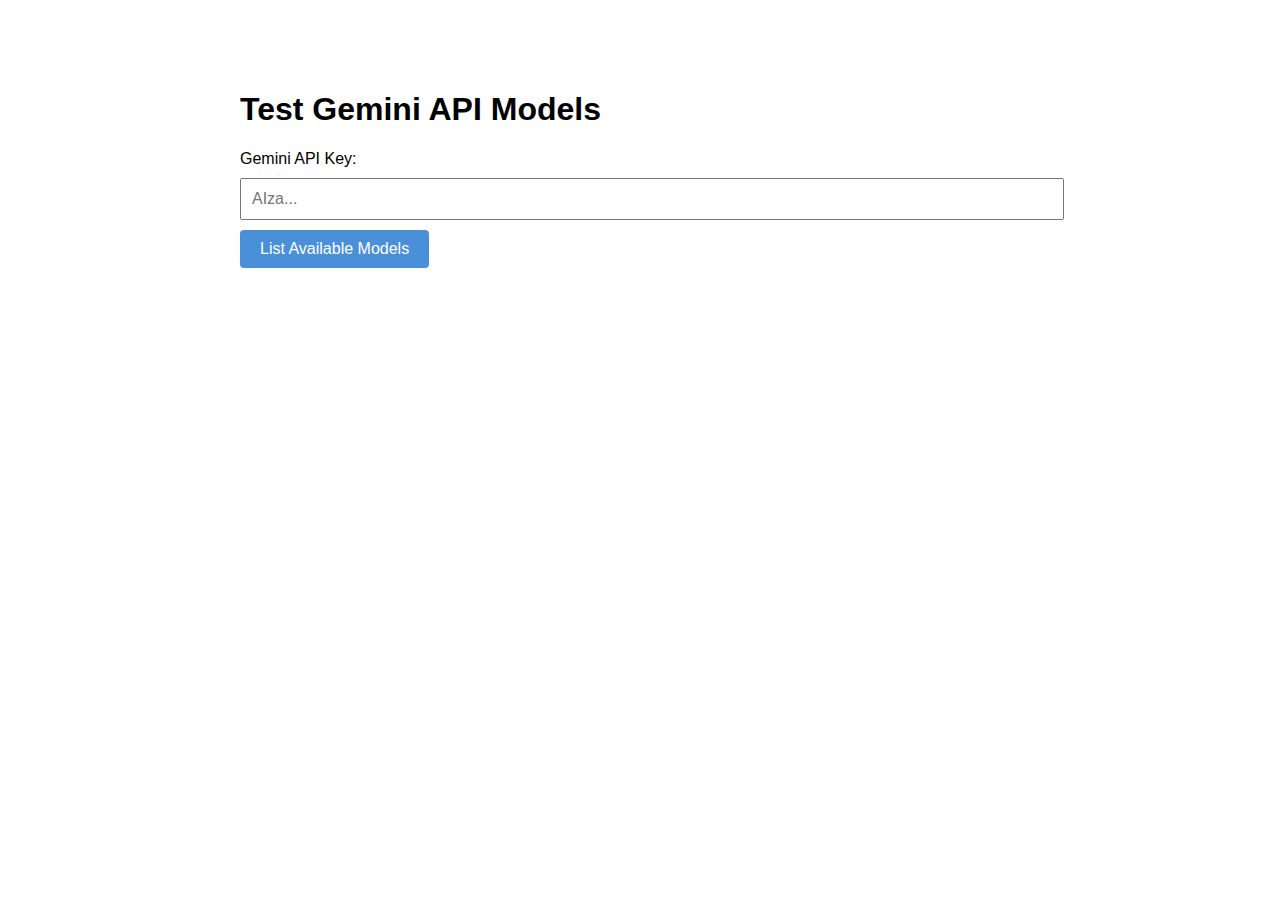
<file: test-gemini-models.html>
<!DOCTYPE html>
<html lang="da">
<head>
    <meta charset="UTF-8">
    <meta name="viewport" content="width=device-width, initial-scale=1.0">
    <title>Test Gemini Models</title>
    <style>
        body {
            font-family: Arial, sans-serif;
            max-width: 800px;
            margin: 50px auto;
            padding: 20px;
        }
        input {
            width: 100%;
            padding: 10px;
            margin: 10px 0;
            font-size: 16px;
        }
        button {
            padding: 10px 20px;
            font-size: 16px;
            cursor: pointer;
            background: #4a90d9;
            color: white;
            border: none;
            border-radius: 4px;
        }
        button:hover {
            background: #3a7bc8;
        }
        pre {
            background: #f4f4f4;
            padding: 15px;
            border-radius: 4px;
            overflow-x: auto;
            white-space: pre-wrap;
        }
        .error {
            color: red;
        }
        .success {
            color: green;
        }
    </style>
</head>
<body>
    <h1>Test Gemini API Models</h1>
    
    <label for="api-key">Gemini API Key:</label>
    <input type="password" id="api-key" placeholder="AIza...">
    
    <button onclick="listModels()">List Available Models</button>
    
    <div id="result"></div>

    <script>
        async function listModels() {
            const apiKey = document.getElementById('api-key').value.trim();
            const resultDiv = document.getElementById('result');
            
            if (!apiKey) {
                resultDiv.innerHTML = '<p class="error">Please enter your API key</p>';
                return;
            }
            
            resultDiv.innerHTML = '<p>Loading...</p>';
            
            try {
                const response = await fetch(`https://generativelanguage.googleapis.com/v1beta/models?key=${apiKey}`);
                
                if (!response.ok) {
                    const error = await response.json();
                    resultDiv.innerHTML = `<p class="error">Error: ${JSON.stringify(error, null, 2)}</p>`;
                    return;
                }
                
                const data = await response.json();
                
                let html = '<h2 class="success">Available Models:</h2>';
                
                if (data.models && data.models.length > 0) {
                    html += '<ul>';
                    data.models.forEach(model => {
                        const supportsGenerate = model.supportedGenerationMethods?.includes('generateContent');
                        html += `<li><strong>${model.name}</strong>`;
                        if (model.displayName) html += ` (${model.displayName})`;
                        if (supportsGenerate) {
                            html += ' <span style="color: green;">✓ Supports generateContent</span>';
                        } else {
                            html += ' <span style="color: red;">✗ Does NOT support generateContent</span>';
                        }
                        html += `<br><small>Methods: ${model.supportedGenerationMethods?.join(', ') || 'none'}</small>`;
                        html += '</li>';
                    });
                    html += '</ul>';
                    
                    html += '<h3>Models that support generateContent:</h3><ul>';
                    const generateModels = data.models.filter(m => 
                        m.supportedGenerationMethods?.includes('generateContent')
                    );
                    
                    if (generateModels.length > 0) {
                        generateModels.forEach(model => {
                            // Extract just the model name (e.g., "gemini-pro" from "models/gemini-pro")
                            const modelName = model.name.replace('models/', '');
                            html += `<li><code>${modelName}</code></li>`;
                        });
                    } else {
                        html += '<li>No models found that support generateContent</li>';
                    }
                    html += '</ul>';
                }
                
                html += '<h3>Full Response:</h3><pre>' + JSON.stringify(data, null, 2) + '</pre>';
                
                resultDiv.innerHTML = html;
                
            } catch (error) {
                resultDiv.innerHTML = `<p class="error">Error: ${error.message}</p>`;
            }
        }
    </script>
</body>
</html>
</file>
